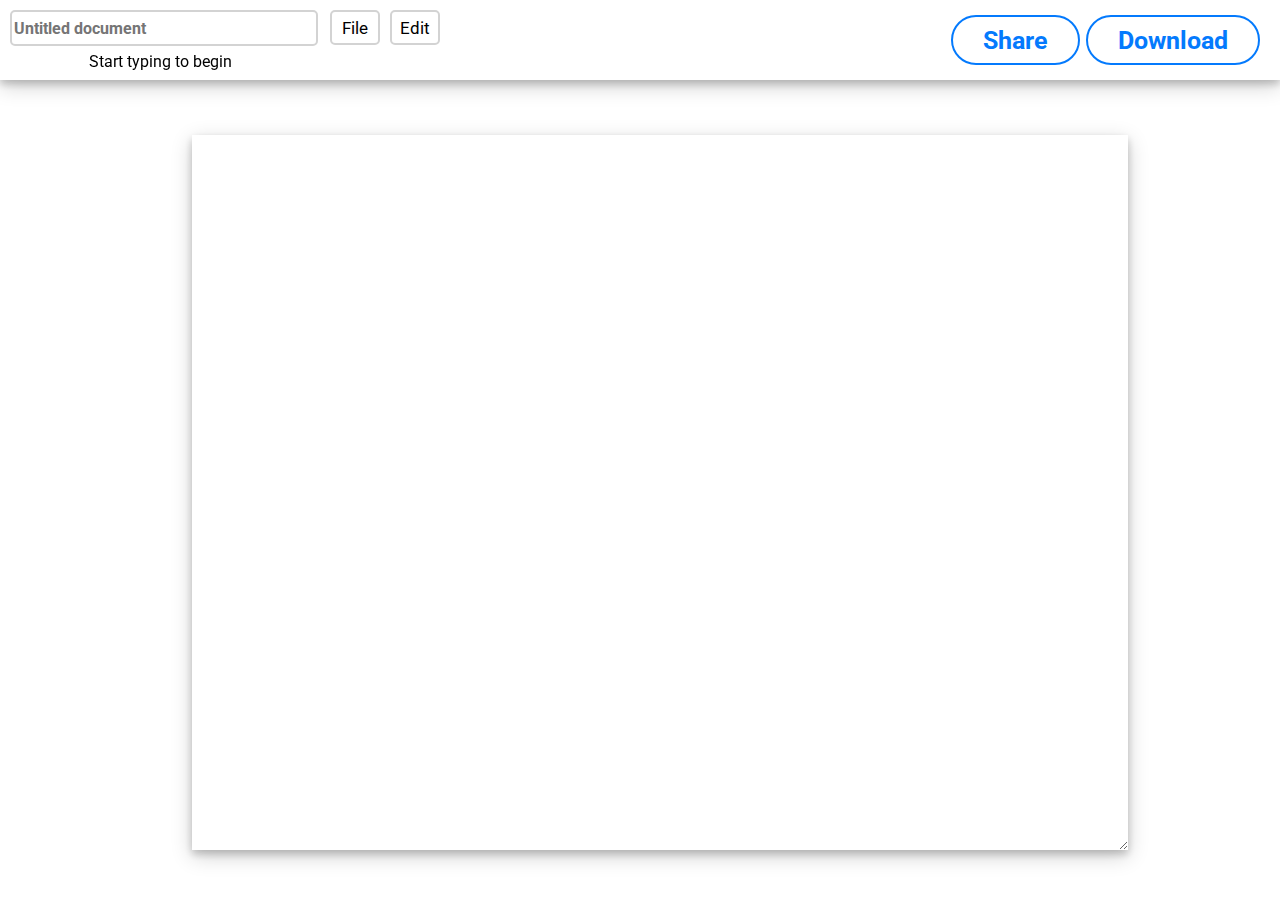
<file: index.html>
<!DOCTYPE html>
<html>
<head>
<title id="t">Docs</title>
<link rel="icon" href="https://ssl.gstatic.com/docs/doclist/images/mediatype/icon_2_archive_x128.png" type="image/png"/>
<link rel="preconnect" href="https://fonts.googleapis.com">
<link rel="preconnect" href="https://fonts.gstatic.com" crossorigin>
<link href="https://fonts.googleapis.com/css2?family=Roboto:wght@300&display=swap" rel="stylesheet">
<style>
* {
font-family: 'Roboto', sans-serif;
}
#top {
position: fixed;
top: 0px;
left: 0px;
width: 100%;
height: 80px;
background: white;
box-shadow: 0 4px 8px 0 rgba(0, 0, 0, 0.2), 0 6px 20px 0 rgba(0, 0, 0, 0.19);
}
#docTitle {
position: absolute;
top: 10px;
left: 10px;
height: 30px;
width: 300px;
border: 2px solid lightgrey;
font-size: 16px;
color: grey;
border-radius: 5px;
font-weight: bold;
}
#docTitle:focus {
outline-width: 0px;
border: 2px solid #047afd;
}
.b {
height: 50px;
border-radius: 25px;
border: 2px solid #047afd;
color: #047afd;
font-size: 25px;
font-weight: bold;
padding-left: 30px;
padding-right: 30px;
background: white;
}
.b:hover {
cursor: pointer;
background: #047afd;
color: white;
}
.b:focus {
box-shadow: 0 4px 8px 0 rgba(0, 0, 0, 0.2), 0 6px 20px 0 rgba(0, 0, 0, 0.19);
}
#download {
position: absolute;
right: 20px;
top: 15px;
}
#doc {
position: absolute;
top: 15%;
left: 15%;
width: 70%;
height: 75%;
box-shadow: 0 4px 8px 0 rgba(0, 0, 0, 0.2), 0 6px 20px 0 rgba(0, 0, 0, 0.19);
border: none;
font-size: 15px;
padding: 20px;
}
#doc:focus {
outline-width: 0px;
}
#chars {
position: absolute;
bottom: -7px;
left: 10px;
user-select: none;
-webkit-user-select: none;
width: 300px;
text-align: center;
}
#downloadOpt {
position: absolute;
top: 25%;
width: 50%;
left: 25%;
z-index: 1;
box-shadow: 0 4px 8px 0 rgba(0, 0, 0, 0.2), 0 6px 20px 0 rgba(0, 0, 0, 0.19);
background: white;
padding: 20px;
border-radius: 5px;
user-select: none;
-webkit-user-select: none;
min-width: 350px;
max-width: 900px;
display: none;
}
#shareOpt {
position: absolute;
top: 25%;
width: 50%;
left: 25%;
z-index: 1;
box-shadow: 0 4px 8px 0 rgba(0, 0, 0, 0.2), 0 6px 20px 0 rgba(0, 0, 0, 0.19);
background: white;
padding: 20px;
border-radius: 5px;
user-select: none;
-webkit-user-select: none;
min-width: 350px;
max-width: 900px;
display: none;
}
#alert {
position: absolute;
top: 25%;
width: 400px;
left: 50%;
margin-left: -200px;
z-index: 1;
box-shadow: 0 4px 8px 0 rgba(0, 0, 0, 0.2), 0 6px 20px 0 rgba(0, 0, 0, 0.19);
background: white;
padding: 20px;
border-radius: 5px;
user-select: none;
-webkit-user-select: none;
display: none;
}
#share {
position: absolute;
right: 200px;
top: 15px;
}
#file {
position: absolute;
top: 10px;
left: 330px;
}
#edit {
position: absolute;
top: 10px;
left: 390px;
}
.menu {
height: 35px;
width: 50px;
font-size: 17px;
background: white;
border: 2px solid lightgrey;
border-radius: 5px;
}
.menu:hover {
background: lightgrey;
}
.menu:focus {
background: #047afd;
border: 2px solid #047afd;
color: white;
}
#dropdown {
position: absolute;
top: 45px;
width: 150px;
z-index: 1;
box-shadow: 0 4px 8px 0 rgba(0, 0, 0, 0.2), 0 6px 20px 0 rgba(0, 0, 0, 0.19);
border-radius: 5px;
padding: 5px;
background: white;
display: none;
}
.dropdownButton {
min-height: 35px;
width: 100%;
font-size: 17px;
background: white;
border: none;
border-radius: 5px;
text-align: left;
}
.dropdownButton:hover {
background: lightgrey;
}
.dropdownButton:focus {
background: #047afd;
color: white;
}
@media screen and (max-width: 950px) {
  #share {
    display: none;
  }
}
@media screen and (max-width: 770px) {
  #share {
    display: none;
  }
  #download {
    display: none;
  }
}
</style>
</head>
<body>
<div id="top">
  <input type="text" id="docTitle" placeholder="Untitled document" onkeyup="setTitle()" autocomplete="off">
  <p id="chars">Start typing to begin</p>
  <button id="download" class="b" onclick="show(div)">Download</button>
  <button id="share" class="b" onclick="show(shareDiv)">Share</button>
  
  <!-- menu dropdown buttons -->
  <button class="menu" id="file" onmouseover="show(dropdown); openFile()" onmouseout="hide(dropdown)">File</button>
  <button class="menu" id="edit" onmouseover="show(dropdown); openEdit()" onmouseout="hide(dropdown)">Edit</button>
</div>


<!-- dropdown menus -->
<div id="dropdown" onmouseover="show(dropdown)" onmouseout="hide(dropdown)">
Editing options are turned off.
</div>

<!-- save, alert, and share option divs -->
<div id="downloadOpt">
  <h2>Document saving options</h2>
  <p>*Plain text will not save colors and other changes.</p>
  <br>
  <button onclick="downloadHtml(); hide(div)" class="b">Download as HTML</button>
  <br><br>
  <button onclick="downloadText(); hide(div)" class="b">Download as Plain Text</button>
  <br><br>
  <button onclick="hide(div)" class="b" style="float:right;">Close</button>
</div>

<div id="shareOpt">
  <h2>Document sharing options</h2>
  <p>*Sharing by email will only share text.</p>
  <br>
  <button onclick="copyDoc(); hide(shareDiv); notify('The document was copied.')" class="b">Copy document</button>
  <br><br>
  <button onclick="sendEmail(); hide(shareDiv)" class="b">Send as email</button>
  <br><br>
  <button onclick="hide(shareDiv)" class="b" style="float:right;">Close</button>
</div>

<div id="alert">
  <h2>This came up by accident</h2>
  <p>If this keeps coming up save your work and reload the website.</p>
  <br><br>
  <button onclick="hide(alert)" class="b" style="float:right;">Close</button>
</div>

<textarea id="doc" onkeyup="countCharacters(); backUp()"></textarea>
<script>
//variables for script
var docTitle = document.getElementById("docTitle");
var t = document.getElementById("t");
var doc = document.getElementById("doc");
var chars = document.getElementById("chars");
var div = document.getElementById("downloadOpt");
var shareDiv = document.getElementById("shareOpt");
var alert = document.getElementById("alert");
var dropdown = document.getElementById("dropdown");

//focus textarea
doc.focus();

//hide and show functions
function hide(element) {
element.style.display = "none";
}
function show(element) {
element.style.display = "block";
}

//set doc title and count characters
function setTitle() {
t.innerHTML = docTitle.value;
  if (docTitle.value == "") {
    t.innerHTML = "Docs";
  }
}
function countCharacters() {
chars.innerHTML = "Characters: " + doc.value.length;
}

//download document
function downloadHtml() {
var a = document.body.appendChild(document.createElement("a"));
a.download = docTitle.value;
a.href = "data:text/html," + "<title>" + docTitle.value + "</title><p style='font-family:arial;'>" + doc.value.replace(/\n/gi, "<br>") + "</p>";
a.click();
}
function downloadText() {
var a = document.body.appendChild(document.createElement("a"));
a.download = docTitle.value;
a.href = "data:text/plain," + doc.value;
a.click();
}

//copy and select document
function copyDoc() {
doc.select();
doc.setSelectionRange(0, 99999)
document.execCommand("copy");
}
function selectDoc() {
doc.select();
}

//email document
function sendEmail() {
window.open("mailto:?subject=" + docTitle.value + "&body=" + doc.value, "_blank");
}

//notifications
function notify(phrase) {
alert.style.display = "block";
alert.innerHTML = phrase + "<br><br><button class='b' style='float:right;' onclick='hide(alert)'>Close</button>";
}

//local storage back up
function backUp() {
localStorage.setItem("doc-back-up", docTitle.value + ";" + doc.value);
}
function restore() {
doc.value = localStorage.getItem("doc-back-up").split(";")[1];
docTitle.value = localStorage.getItem("doc-back-up").split(";")[0];
}
//dropdown divs
function openFile() {
dropdown.style.left = "330px";
dropdown.innerHTML = "<button class='dropdownButton' onclick='downloadHtml()'>Download as html</button> <button class='dropdownButton' onclick='downloadText()'>Download as text</button> <button class='dropdownButton' onclick='sendEmail()'>Share by email</button> <button class='dropdownButton' onclick='window.print();'>Print</button>";
}
function openEdit() {
dropdown.style.left = "390px";
dropdown.innerHTML = "<button class='dropdownButton' onclick='restore()'>Restore changes</button> <button class='dropdownButton' onclick='copyDoc()'>Copy all</button> <button class='dropdownButton' onclick='selectDoc()'>Select all</button>";
}
</script>
</body>
</html>
</file>
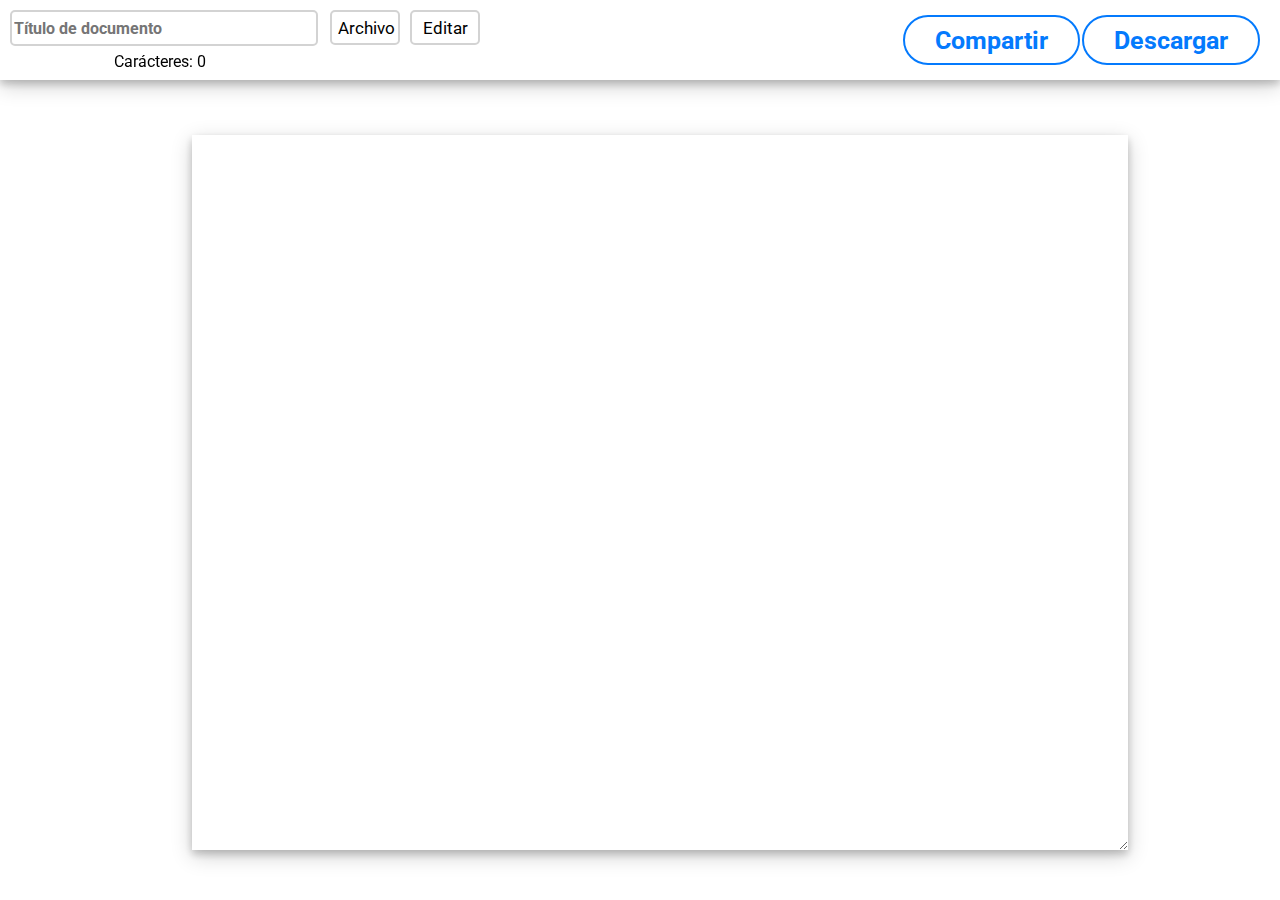
<file: es.html>
<!DOCTYPE html>
<html>
<head>
<title id="t">Documentos</title>
<link rel="icon" href="https://ssl.gstatic.com/docs/doclist/images/mediatype/icon_2_archive_x128.png" type="image/png"/>
<link rel="preconnect" href="https://fonts.googleapis.com">
<link rel="preconnect" href="https://fonts.gstatic.com" crossorigin>
<link href="https://fonts.googleapis.com/css2?family=Roboto:wght@300&display=swap" rel="stylesheet">
<style>
* {
font-family: 'Roboto', sans-serif;
}
#top {
position: fixed;
top: 0px;
left: 0px;
width: 100%;
height: 80px;
background: white;
box-shadow: 0 4px 8px 0 rgba(0, 0, 0, 0.2), 0 6px 20px 0 rgba(0, 0, 0, 0.19);
}
#docTitle {
position: absolute;
top: 10px;
left: 10px;
height: 30px;
width: 300px;
border: 2px solid lightgrey;
font-size: 16px;
color: grey;
border-radius: 5px;
font-weight: bold;
}
#docTitle:focus {
outline-width: 0px;
border: 2px solid #047afd;
}
.b {
height: 50px;
border-radius: 25px;
border: 2px solid #047afd;
color: #047afd;
font-size: 25px;
font-weight: bold;
padding-left: 30px;
padding-right: 30px;
background: white;
}
.b:hover {
cursor: pointer;
background: #047afd;
color: white;
}
.b:focus {
box-shadow: 0 4px 8px 0 rgba(0, 0, 0, 0.2), 0 6px 20px 0 rgba(0, 0, 0, 0.19);
}
#download {
position: absolute;
right: 20px;
top: 15px;
}
#doc {
position: absolute;
top: 15%;
left: 15%;
width: 70%;
height: 75%;
box-shadow: 0 4px 8px 0 rgba(0, 0, 0, 0.2), 0 6px 20px 0 rgba(0, 0, 0, 0.19);
border: none;
font-size: 15px;
padding: 20px;
}
#doc:focus {
outline-width: 0px;
}
#chars {
position: absolute;
bottom: -7px;
left: 10px;
user-select: none;
-webkit-user-select: none;
width: 300px;
text-align: center;
}
#downloadOpt {
position: absolute;
top: 25%;
width: 50%;
left: 25%;
z-index: 1;
box-shadow: 0 4px 8px 0 rgba(0, 0, 0, 0.2), 0 6px 20px 0 rgba(0, 0, 0, 0.19);
background: white;
padding: 20px;
border-radius: 5px;
user-select: none;
-webkit-user-select: none;
min-width: 350px;
max-width: 900px;
display: none;
}
#shareOpt {
position: absolute;
top: 25%;
width: 50%;
left: 25%;
z-index: 1;
box-shadow: 0 4px 8px 0 rgba(0, 0, 0, 0.2), 0 6px 20px 0 rgba(0, 0, 0, 0.19);
background: white;
padding: 20px;
border-radius: 5px;
user-select: none;
-webkit-user-select: none;
min-width: 350px;
max-width: 900px;
display: none;
}
#alert {
position: absolute;
top: 25%;
width: 400px;
left: 50%;
margin-left: -200px;
z-index: 1;
box-shadow: 0 4px 8px 0 rgba(0, 0, 0, 0.2), 0 6px 20px 0 rgba(0, 0, 0, 0.19);
background: white;
padding: 20px;
border-radius: 5px;
user-select: none;
-webkit-user-select: none;
display: none;
}
#share {
position: absolute;
right: 200px;
top: 15px;
}
#file {
position: absolute;
top: 10px;
left: 330px;
}
#edit {
position: absolute;
top: 10px;
left: 410px;
}
.menu {
height: 35px;
width: 70px;
font-size: 17px;
background: white;
border: 2px solid lightgrey;
border-radius: 5px;
}
.menu:hover {
background: lightgrey;
}
.menu:focus {
background: #047afd;
border: 2px solid #047afd;
color: white;
}
#dropdown {
position: absolute;
top: 45px;
width: 150px;
z-index: 1;
box-shadow: 0 4px 8px 0 rgba(0, 0, 0, 0.2), 0 6px 20px 0 rgba(0, 0, 0, 0.19);
border-radius: 5px;
padding: 5px;
background: white;
display: none;
}
.dropdownButton {
min-height: 35px;
width: 100%;
font-size: 17px;
background: white;
border: none;
border-radius: 5px;
text-align: left;
}
.dropdownButton:hover {
background: lightgrey;
}
.dropdownButton:focus {
background: #047afd;
color: white;
}
@media screen and (max-width: 950px) {
  #share {
    display: none;
  }
}
@media screen and (max-width: 770px) {
  #share {
    display: none;
  }
  #download {
    display: none;
  }
}
</style>
</head>
<body>
<div id="top">
  <input type="text" id="docTitle" placeholder="Título de documento" onkeyup="setTitle()" autocomplete="off">
  <p id="chars">Carácteres: 0</p>
  <button id="download" class="b" onclick="show(div)">Descargar</button>
  <button id="share" class="b" onclick="show(shareDiv)">Compartir</button>
  
  <!-- menu dropdown buttons -->
  <button class="menu" id="file" onmouseover="show(dropdown); openFile()" onmouseout="hide(dropdown)">Archivo</button>
  <button class="menu" id="edit" onmouseover="show(dropdown); openEdit()" onmouseout="hide(dropdown)">Editar</button>
</div>


<!-- dropdown menus -->
<div id="dropdown" onmouseover="show(dropdown)" onmouseout="hide(dropdown)">
No hay opciones para editar.
</div>

<!-- save, alert, and share option divs -->
<div id="downloadOpt">
  <h2>Opciones para guardar su documento.</h2>
  <p>*Texto no guarda colores y otros cambios.</p>
  <br>
  <button onclick="downloadHtml(); hide(div)" class="b">Descargar cómo HTML</button>
  <br><br>
  <button onclick="downloadText(); hide(div)" class="b">Descargar cómo texto</button>
  <br><br>
  <button onclick="hide(div)" class="b" style="float:right;">Cerrar</button>
</div>

<div id="shareOpt">
  <h2>Opciones para compartir su documento</h2>
  <p>*Compartir por correo electrónico solo guardará el texto.</p>
  <br>
  <button onclick="copyDoc(); hide(shareDiv); notify('Se copió el documento.')" class="b">Copiar documento</button>
  <br><br>
  <button onclick="sendEmail(); hide(shareDiv)" class="b">Enviar cómo correo electrónico</button>
  <br><br>
  <button onclick="hide(shareDiv)" class="b" style="float:right;">Cerrar</button>
</div>

<div id="alert">
  <h2>Hay un problema.</h2>
  <p>Si este problema continúa, recarga esta página web.</p>
  <br><br>
  <button onclick="hide(alert)" class="b" style="float:right;">Cerrar</button>
</div>

<textarea id="doc" onkeyup="countCharacters(); backUp()"></textarea>
<script>
//variables for script
var docTitle = document.getElementById("docTitle");
var t = document.getElementById("t");
var doc = document.getElementById("doc");
var chars = document.getElementById("chars");
var div = document.getElementById("downloadOpt");
var shareDiv = document.getElementById("shareOpt");
var alert = document.getElementById("alert");
var dropdown = document.getElementById("dropdown");

//focus textarea
doc.focus();

//hide and show functions
function hide(element) {
element.style.display = "none";
}
function show(element) {
element.style.display = "block";
}

//set doc title and count characters
function setTitle() {
t.innerHTML = docTitle.value;
  if (docTitle.value == "") {
    t.innerHTML = "Documento";
  }
}
function countCharacters() {
chars.innerHTML = "Carácteres: " + doc.value.length;
}

//download document
function downloadHtml() {
var a = document.body.appendChild(document.createElement("a"));
a.download = docTitle.value;
a.href = "data:text/html," + "<title>" + docTitle.value + "</title><p style='font-family:arial;'>" + doc.value.replace(/\n/gi, "<br>") + "</p>";
a.click();
}
function downloadText() {
var a = document.body.appendChild(document.createElement("a"));
a.download = docTitle.value;
a.href = "data:text/plain," + doc.value;
a.click();
}

//copy and select document
function copyDoc() {
doc.select();
doc.setSelectionRange(0, 99999)
document.execCommand("copy");
}
function selectDoc() {
doc.select();
}

//email document
function sendEmail() {
window.open("mailto:?subject=" + docTitle.value + "&body=" + doc.value, "_blank");
}

//notifications
function notify(phrase) {
alert.style.display = "block";
alert.innerHTML = phrase + "<br><br><button class='b' style='float:right;' onclick='hide(alert)'>Cerrar</button>";
}

//local storage back up
function backUp() {
localStorage.setItem("doc-back-up", docTitle.value + ";" + doc.value);
}
function restore() {
doc.value = localStorage.getItem("doc-back-up").split(";")[1];
docTitle.value = localStorage.getItem("doc-back-up").split(";")[0];
}
//dropdown divs
function openFile() {
dropdown.style.left = "330px";
dropdown.innerHTML = "<button class='dropdownButton' onclick='downloadHtml()'>Descargar html</button> <button class='dropdownButton' onclick='downloadText()'>Descargar texto</button> <button class='dropdownButton' onclick='sendEmail()'>Compartir por correo</button> <button class='dropdownButton' onclick='window.print();'>Imprimir</button>";
}
function openEdit() {
dropdown.style.left = "410px";
dropdown.innerHTML = "<button class='dropdownButton' onclick='restore()'>Restaurar cambios</button> <button class='dropdownButton' onclick='copyDoc()'>Copiar todo</button> <button class='dropdownButton' onclick='selectDoc()'>Seleccionar todo</button>";
}
</script>
</body>
</html>
</file>
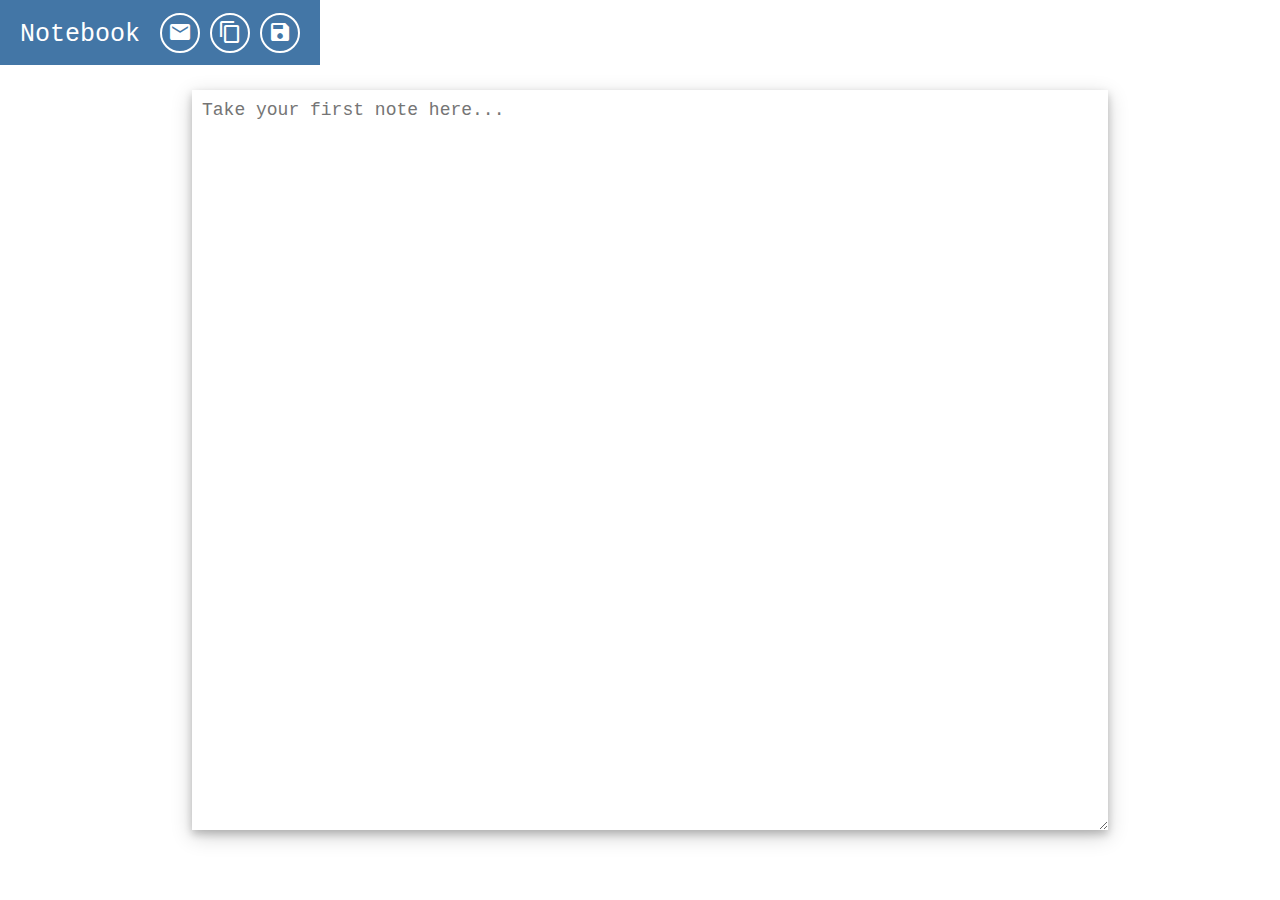
<file: note.html>
<!DOCTYPE html>
<html>
<head>
<title>Notebook</title>
<link href="https://fonts.googleapis.com/css2?family=Material+Icons" rel="stylesheet">
<link rel='icon' href='https://lb123658.github.io/logo.png' type='image/png'> 
<style>
#page {
position: absolute;
top: 10%;
left: 15%;
width: 70%;
height: 80%;
border: none;
border-radius: 0px;
background: white;
color: black;
font-family: courier new;
font-size: 18px;
box-shadow: 0 4px 8px 0 rgba(0, 0, 0, 0.2), 0 6px 20px 0 rgba(0, 0, 0, 0.19);
padding-left: 10px;
padding-right: 10px;
padding-top: 10px;
padding-bottom: 10px;
}
#page:focus {
outline-width: 0;
}
#nav {
position: absolute;
top: 0px;
left: 0px;
width: 300px;
height: 65px;
background: #4376a6;
font-family: courier new;
color: white;
font-size: 25px;
padding-left: 20px;
}
#saveNote {
position: absolute;
top: 13px;
right: 20px;
width: 40px;
height: 40px;
border: 2px solid white;
color: white;
background: transparent;
border-radius: 50%;
cursor: pointer;
}
#saveNote:hover {
animation-name: fade;
animation-duration: 0.9s;
animation-iteration-count: 1;
background: white; 
color: #4376a6;
}
@keyframes fade {
  0% {background: transparent; color: white;}
  100%   {background: white; color: #4376a6;}
}
#title {
position: absolute;
top: -5px;
}
#copyNote {
position: absolute;
top: 13px;
right: 70px;
width: 40px;
height: 40px;
border: 2px solid white;
color: white;
background: transparent;
border-radius: 50%;
cursor: pointer;
}
#copyNote:hover {
animation-name: fade;
animation-duration: 0.9s;
animation-iteration-count: 1;
background: white; 
color: #4376a6;
}
#mail {
position: absolute;
top: 13px;
right: 120px;
width: 40px;
height: 40px;
border: 2px solid white;
color: white;
background: transparent;
border-radius: 50%;
cursor: pointer;
}
#mail:hover {
animation-name: fade;
animation-duration: 0.9s;
animation-iteration-count: 1;
background: white; 
color: #4376a6;
}
</style>
</head>
<body>
<div id="nav">
<p id="title">Notebook</p>
<button id="saveNote" onclick="save(); showSave();" title="Save your note"><span class="material-icons">save</span></button>
<button id="copyNote" onclick="copy()" title="Copy your note"><span class="material-icons">content_copy</span></button>
<a href="#" target="_blank" id="link">
<button id="mail" title="Share this note" onclick="save()"><span class="material-icons">email</span></button></a>

</div>
<textarea id="page" placeholder="Take your first note here..."></textarea>

<script>
document.getElementById("page").innerHTML = localStorage.getItem("notebook");

function save() {
// Check browser support
var input = document.getElementById("page");
if (typeof(Storage) !== "undefined") {
  // Store
  localStorage.setItem("notebook", input.value);
  // Retrieve
  document.getElementById("page").innerHTML = localStorage.getItem("notebook");
} else {
  alert("Your browser does not allow this note to be saved");
}
document.getElementById("link").href = "mailto:?subject=My%20note&body=" + localStorage.getItem("notebook");
}

function copy() {
  var copyText = document.getElementById("page");
  copyText.select();
  copyText.setSelectionRange(0, 99999)
  document.execCommand("copy");
  alert("The document has been copied.");
}  
function showSave() {
alert("Your document has been saved");
}
</script>
</body>
</html>
</file>
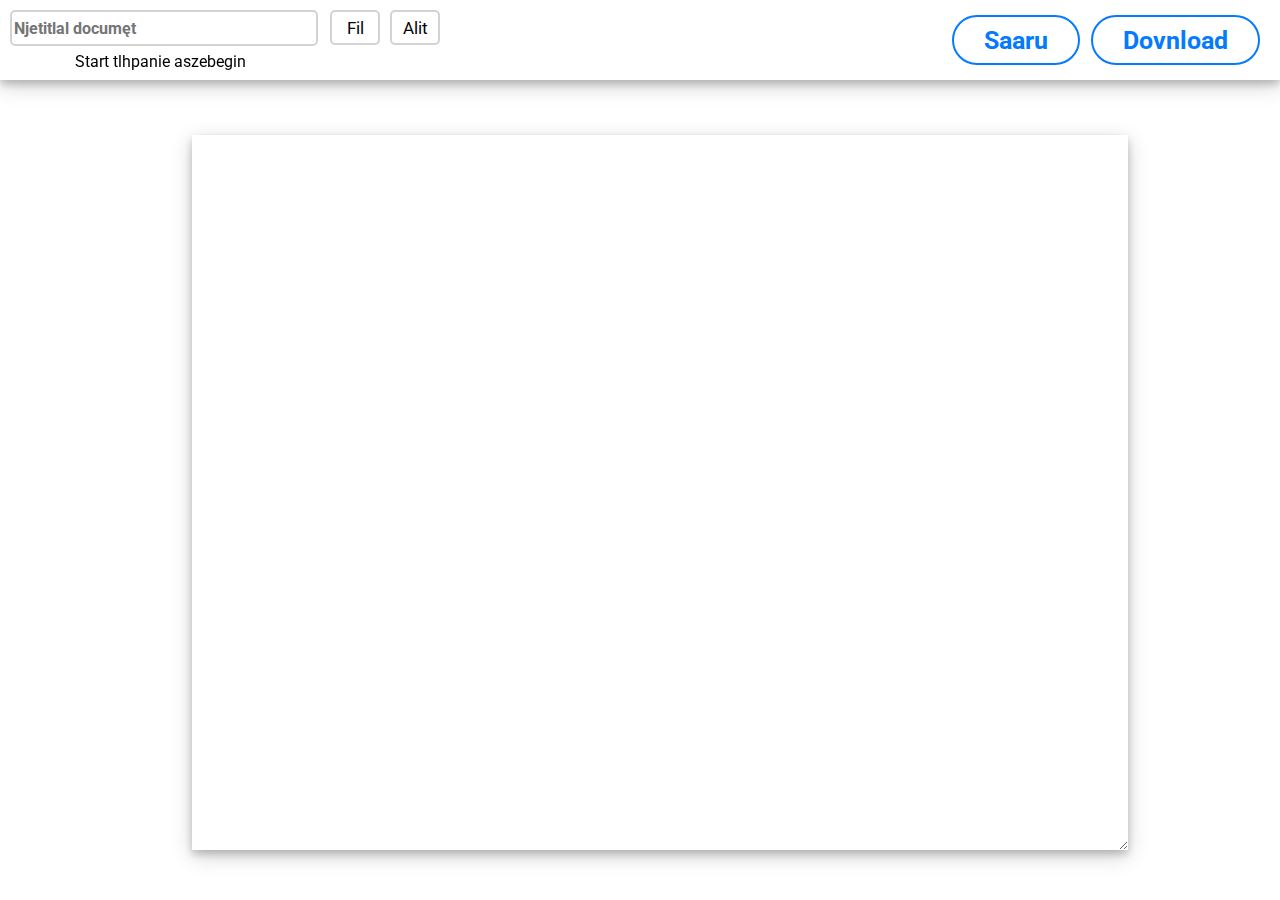
<file: so.html>
<!DOCTYPE html>
<html>
<head>
<title id="t">Doci</title>
<link rel="icon" href="https://ssl.gstatic.com/docs/doclist/images/mediatype/icon_2_archive_x128.png" type="image/png"/>
<link rel="preconnect" href="https://fonts.googleapis.com">
<link rel="preconnect" href="https://fonts.gstatic.com" crossorigin>
<link href="https://fonts.googleapis.com/css2?family=Roboto:wght@300&display=swap" rel="stylesheet">
<style>
* {
font-family: 'Roboto', sans-serif;
}
#top {
position: fixed;
top: 0px;
left: 0px;
width: 100%;
height: 80px;
background: white;
box-shadow: 0 4px 8px 0 rgba(0, 0, 0, 0.2), 0 6px 20px 0 rgba(0, 0, 0, 0.19);
}
#docTitle {
position: absolute;
top: 10px;
left: 10px;
height: 30px;
width: 300px;
border: 2px solid lightgrey;
font-size: 16px;
color: grey;
border-radius: 5px;
font-weight: bold;
}
#docTitle:focus {
outline-width: 0px;
border: 2px solid #047afd;
}
.b {
height: 50px;
border-radius: 25px;
border: 2px solid #047afd;
color: #047afd;
font-size: 25px;
font-weight: bold;
padding-left: 30px;
padding-right: 30px;
background: white;
}
.b:hover {
cursor: pointer;
background: #047afd;
color: white;
}
.b:focus {
box-shadow: 0 4px 8px 0 rgba(0, 0, 0, 0.2), 0 6px 20px 0 rgba(0, 0, 0, 0.19);
}
#download {
position: absolute;
right: 20px;
top: 15px;
}
#doc {
position: absolute;
top: 15%;
left: 15%;
width: 70%;
height: 75%;
box-shadow: 0 4px 8px 0 rgba(0, 0, 0, 0.2), 0 6px 20px 0 rgba(0, 0, 0, 0.19);
border: none;
font-size: 15px;
padding: 20px;
}
#doc:focus {
outline-width: 0px;
}
#chars {
position: absolute;
bottom: -7px;
left: 10px;
user-select: none;
-webkit-user-select: none;
width: 300px;
text-align: center;
}
#downloadOpt {
position: absolute;
top: 25%;
width: 50%;
left: 25%;
z-index: 1;
box-shadow: 0 4px 8px 0 rgba(0, 0, 0, 0.2), 0 6px 20px 0 rgba(0, 0, 0, 0.19);
background: white;
padding: 20px;
border-radius: 5px;
user-select: none;
-webkit-user-select: none;
min-width: 350px;
max-width: 900px;
display: none;
}
#shareOpt {
position: absolute;
top: 25%;
width: 50%;
left: 25%;
z-index: 1;
box-shadow: 0 4px 8px 0 rgba(0, 0, 0, 0.2), 0 6px 20px 0 rgba(0, 0, 0, 0.19);
background: white;
padding: 20px;
border-radius: 5px;
user-select: none;
-webkit-user-select: none;
min-width: 350px;
max-width: 900px;
display: none;
}
#alert {
position: absolute;
top: 25%;
width: 400px;
left: 50%;
margin-left: -200px;
z-index: 1;
box-shadow: 0 4px 8px 0 rgba(0, 0, 0, 0.2), 0 6px 20px 0 rgba(0, 0, 0, 0.19);
background: white;
padding: 20px;
border-radius: 5px;
user-select: none;
-webkit-user-select: none;
display: none;
}
#share {
position: absolute;
right: 200px;
top: 15px;
}
#file {
position: absolute;
top: 10px;
left: 330px;
}
#edit {
position: absolute;
top: 10px;
left: 390px;
}
.menu {
height: 35px;
width: 50px;
font-size: 17px;
background: white;
border: 2px solid lightgrey;
border-radius: 5px;
}
.menu:hover {
background: lightgrey;
}
.menu:focus {
background: #047afd;
border: 2px solid #047afd;
color: white;
}
#dropdown {
position: absolute;
top: 45px;
width: 150px;
z-index: 1;
box-shadow: 0 4px 8px 0 rgba(0, 0, 0, 0.2), 0 6px 20px 0 rgba(0, 0, 0, 0.19);
border-radius: 5px;
padding: 5px;
background: white;
display: none;
}
.dropdownButton {
min-height: 35px;
width: 100%;
font-size: 17px;
background: white;
border: none;
border-radius: 5px;
text-align: left;
}
.dropdownButton:hover {
background: lightgrey;
}
.dropdownButton:focus {
background: #047afd;
color: white;
}
@media screen and (max-width: 950px) {
  #share {
    display: none;
  }
}
@media screen and (max-width: 770px) {
  #share {
    display: none;
  }
  #download {
    display: none;
  }
}
</style>
</head>
<body>
<div id="top">
  <input type="text" id="docTitle" placeholder="Njetitlal documęt" onkeyup="setTitle()" autocomplete="off">
  <p id="chars">Start tlhpanie aszebegin </p>
  <button id="download" class="b" onclick="show(div)">Dovnload</button>
  <button id="share" class="b" onclick="show(shareDiv)">Saaru</button>
  
  <!-- menu dropdown buttons -->
  <button class="menu" id="file" onmouseover="show(dropdown); openFile()" onmouseout="hide(dropdown)">Fil</button>
  <button class="menu" id="edit" onmouseover="show(dropdown); openEdit()" onmouseout="hide(dropdown)">Alit</button>
</div>


<!-- dropdown menus -->
<div id="dropdown" onmouseover="show(dropdown)" onmouseout="hide(dropdown)">
Alitanie optsjai aaru turnal off.
</div>

<!-- save, alert, and share option divs -->
<div id="downloadOpt">
  <h2>Documęt savanie optsjas</h2>
  <p>*Plân text vill not sav colečasz esa oþer čangei.</p>
  <br>
  <button onclick="downloadHtml(); hide(div)" class="b">Dovnload ai HTML</button>
  <br><br>
  <button onclick="downloadText(); hide(div)" class="b">Dovnload ai Plân Text</button>
  <br><br>
  <button onclick="hide(div)" class="b" style="float:right;">Cloi</button>
</div>

<div id="shareOpt">
  <h2>Documęt saranie optsjai </h2>
  <p>*Saranie paemâl vill onllh saaru text.</p>
  <br>
  <button onclick="copyDoc(); hide(shareDiv); notify('Aznadocumęt vai copial.')" class="b">Coplh documęt</button>
  <br><br>
  <button onclick="sendEmail(); hide(shareDiv)" class="b">Sęd ai emâl</button>
  <br><br>
  <button onclick="hide(shareDiv)" class="b" style="float:right;">Cloi</button>
</div>

<div id="alert">
  <h2>þii cam up paaccidęt </h2>
  <p>If þii kipi comanie up sav lhur večask esa aruload aznavebsit.</p>
  <br><br>
  <button onclick="hide(alert)" class="b" style="float:right;">Cloi</button>
</div>

<textarea id="doc" onkeyup="countCharacters(); backUp()"></textarea>
<script>
//variables for script
var docTitle = document.getElementById("docTitle");
var t = document.getElementById("t");
var doc = document.getElementById("doc");
var chars = document.getElementById("chars");
var div = document.getElementById("downloadOpt");
var shareDiv = document.getElementById("shareOpt");
var alert = document.getElementById("alert");
var dropdown = document.getElementById("dropdown");

//focus textarea
doc.focus();

//hide and show functions
function hide(element) {
element.style.display = "none";
}
function show(element) {
element.style.display = "block";
}

//set doc title and count characters
function setTitle() {
t.innerHTML = docTitle.value;
  if (docTitle.value == "") {
    t.innerHTML = "Doci";
  }
}
function countCharacters() {
chars.innerHTML = "Čaracteri : " + doc.value.length;
}

//download document
function downloadHtml() {
var a = document.body.appendChild(document.createElement("a"));
a.download = docTitle.value;
a.href = "data:text/html," + "<title>" + docTitle.value + "</title><p style='font-family:arial;'>" + doc.value.replace(/\n/gi, "<br>") + "</p>";
a.click();
}
function downloadText() {
var a = document.body.appendChild(document.createElement("a"));
a.download = docTitle.value;
a.href = "data:text/plain," + doc.value;
a.click();
}

//copy and select document
function copyDoc() {
doc.select();
doc.setSelectionRange(0, 99999)
document.execCommand("copy");
}
function selectDoc() {
doc.select();
}

//email document
function sendEmail() {
window.open("mailto:?subject=" + docTitle.value + "&body=" + doc.value, "_blank");
}

//notifications
function notify(phrase) {
alert.style.display = "block";
alert.innerHTML = phrase + "<br><br><button class='b' style='float:right;' onclick='hide(alert)'>Cloi</button>";
}

//local storage back up
function backUp() {
localStorage.setItem("doc-back-up", docTitle.value + ";" + doc.value);
}
function restore() {
doc.value = localStorage.getItem("doc-back-up").split(";")[1];
docTitle.value = localStorage.getItem("doc-back-up").split(";")[0];
}
//dropdown divs
function openFile() {
dropdown.style.left = "330px";
dropdown.innerHTML = "<button class='dropdownButton' onclick='downloadHtml()'>Dovnload ai HTML</button> <button class='dropdownButton' onclick='downloadText()'>Dovnload ai text</button> <button class='dropdownButton' onclick='sendEmail()'>Sęd ai emâl</button> <button class='dropdownButton' onclick='window.print();'>Print</button>";
}
function openEdit() {
dropdown.style.left = "390px";
dropdown.innerHTML = "<button class='dropdownButton' onclick='restore()'>Arustoaru čangei</button> <button class='dropdownButton' onclick='copyDoc()'>Coplh all </button> <button class='dropdownButton' onclick='selectDoc()'>Select all</button>";
}
</script>
</body>
</html>
</file>
